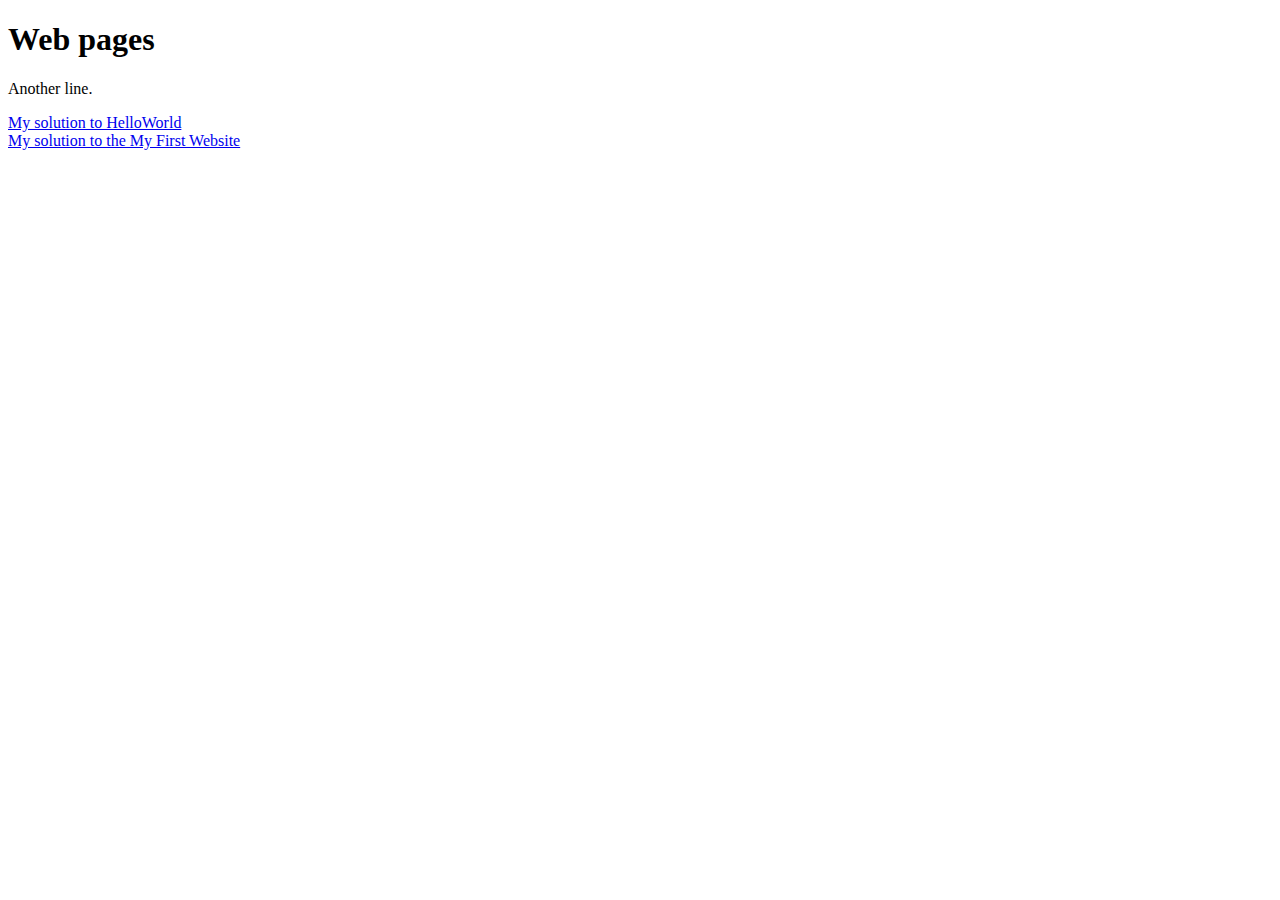
<file: index.html>
<!DOCTYPE html>
<html lang="en" >
<head>
  <meta charset="UTF-8">
  <title>Summmary Website</title>
</head>
<body>
<h1>Web pages</h1>
<p>Another line.</p>
<a href="PracticeCSSSelectors/index.html">My solution to HelloWorld</a>
 <br>
 <a href="MyFirstWebsite/index.html">My solution to the My First Website</a>
</body>    
</html>
</file>
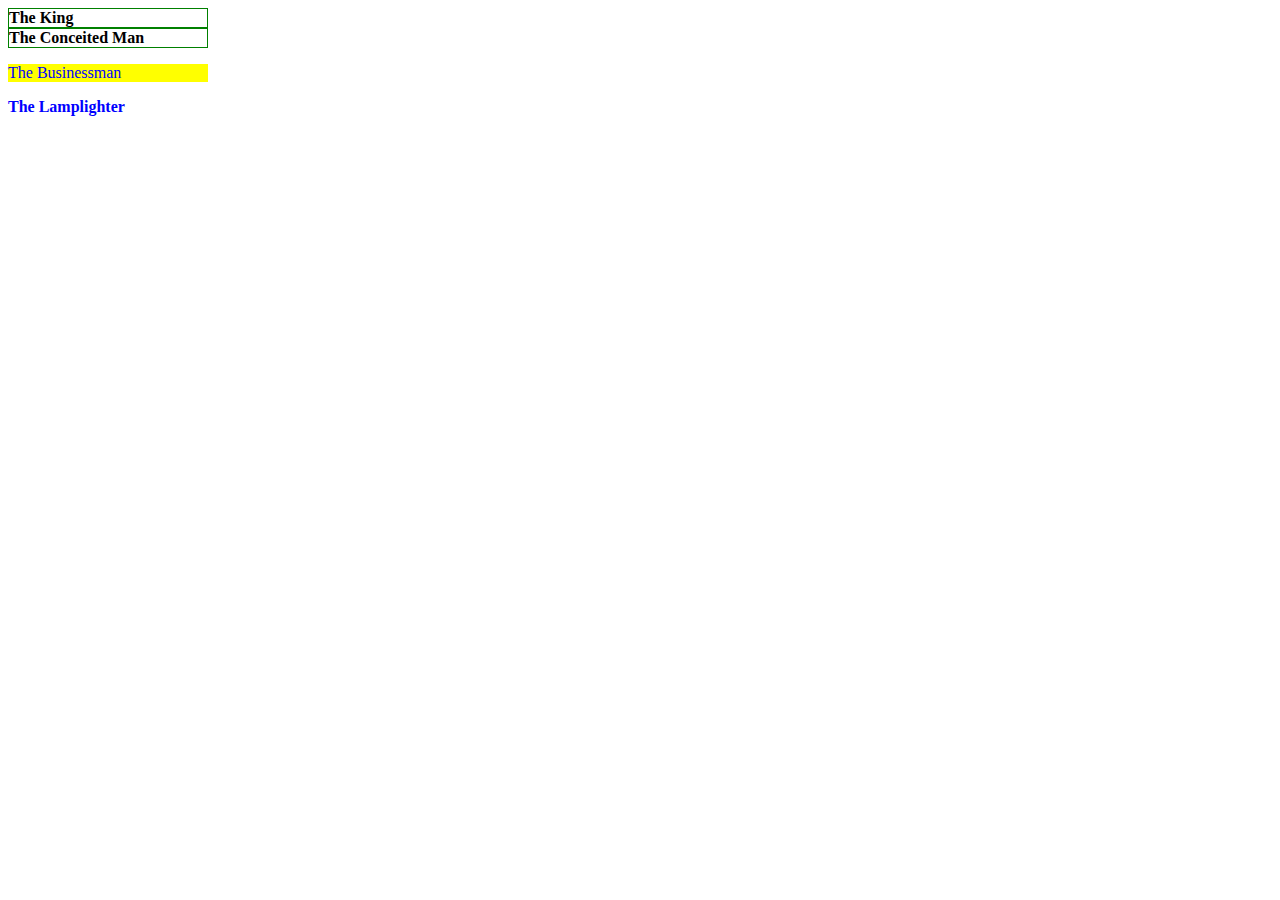
<file: PracticeCSSSelectors/index.html>
<html>
<head>
<title>This is going to be the title!</title>
<meta charset="utf-8">
<link rel="stylesheet" href="style.css">
</head>
<body>
  <div class="container">
    <div id="b325" class="asteroid">The King</div>
    <div class="asteroid b326">The Conceited Man</div>
  </div>
  <p class="asteroid big">The Businessman</p>
  <div class="asteroid b329 big">The Lamplighter</div>
</html>
</file>
<file: PracticeCSSSelectors/style.css>
.container, p   {
    width:200px;
}

div {
    font-weight: bold;
}
.b326 {
    border:1px green solid;
    }
#b325 {
    border:1px green solid;
}
.big {
    color:blue;
}
p {
    background:yellow;
    font-weight: normal;
}
</file>
